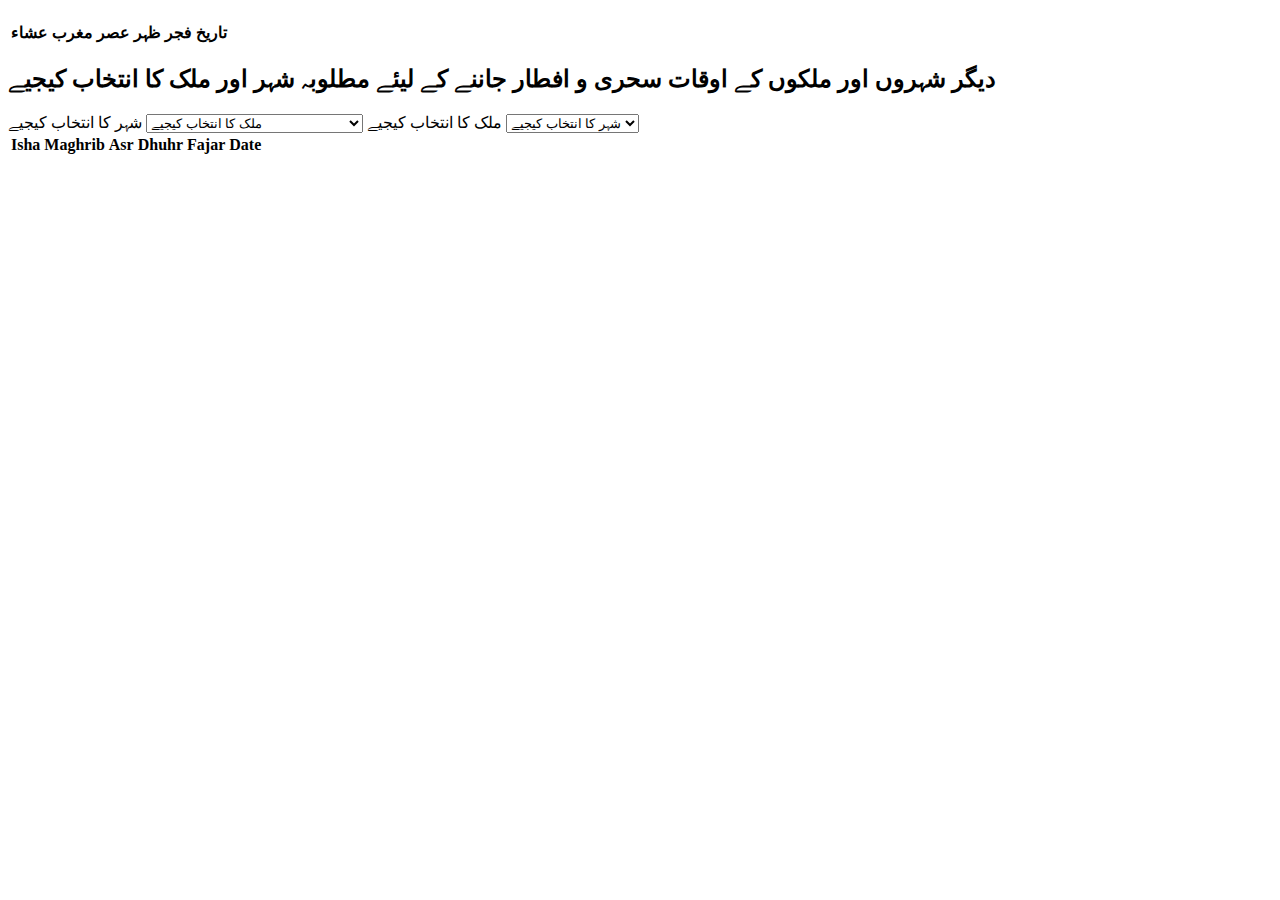
<file: index.html>
<!DOCTYPE html>
<html lang="en">
<head>
    <meta charset="UTF-8">
    <meta name="viewport" content="width=device-width, initial-scale=1.0">
    <title>Document</title>
</head>
<body>
    <h2 class="newNamaz" id="cruntCityNameNew"></h2>
    <table id="ramadan-timings-table2">
        <tr>
            <th>عشاء</th>
            <th>مغرب</th>
            <th>عصر</th>
            <th>ظہر</th>
            <th>فجر</th>
            <th>تاریخ</th>
        </tr>
    </table>
    <div class="ramadan-timings">
        <h2>دیگر شہروں اور ملکوں کے اوقات سحری و افطار جاننے کے لیئے مطلوبہ شہر اور ملک کا انتخاب کیجیے
        </h2>
        <label for="country-dropdown">ملک کا انتخاب کیجیے</label>
        <select id="country-dropdown" onchange="updateCities()">
            <option value="Select Country" selected id="mycountry">ملک کا انتخاب کیجیے</option>
        </select>

        <label for="city-dropdown">شہر کا انتخاب کیجیے</label>
        <select id="city-dropdown">
            <option value="Select City" selected id="mycity">شہر کا انتخاب کیجیے</option>
        </select>

        <table>
            <thead>
                <tr>
                    <th>Isha</th>
                    <th>Maghrib</th>
                    <th>Asr</th>
                    <th>Dhuhr</th>
                    <th>Fajar</th>
                    <th>Date</th>
                </tr>
            </thead>
            <tbody id="ramadan-timings-table"></tbody>
        </table>
    </div>
    <script>
        // Function to format date as YYYY-MM-DD for comparison
        function formatDateForComparison(dateString) {
            var date = new Date(dateString);
            var day = String(date.getDate()).padStart(2, '0');
            var monthNames = ["Jan", "Feb", "Mar", "Apr", "May", "Jun", "Jul", "Aug", "Sep", "Oct", "Nov", "Dec"];
            var month = monthNames[date.getMonth()];
            var year = date.getFullYear();
            return `${day} ${month} ${year}`;
        }

        function getCurrentMonth() {
            var currentDate = new Date();
            var currentMonth = currentDate.getMonth() + 1;
            return currentMonth;
        }

        function getCurrentYear() {
            var currentDate = new Date();
            var currentYear = currentDate.getFullYear();
            return currentYear;
        }

        // First, fetch client IP, city, and country
        fetch('https://ipinfo.io/json')
            .then(response => response.json())
            .then(data => {
                var clientCity = data.city;
                var clientCountry = data.country;
                var currentMonth = getCurrentMonth();
                var currentYear = getCurrentYear();
                fetch(
                    `https://api.aladhan.com/v1/calendarByCity/${currentYear}/${currentMonth}?city=${clientCity}&country=${clientCountry}&method=1`)
                    .then(response => response.json())
                    .then(prayerData => {
                        var today = formatDateForComparison(new Date());
                        var prayerTimesdate = document.getElementById('prayerTimesdate');
                        var prayerTimessehri = document.getElementById('prayerTimessehri');
                        var prayerTimesaftari = document.getElementById('prayerTimesaftari');
                        var prayerTimesDiv = document.getElementById('prayerTimes');
                        var todayDateHeading = document.getElementById('todayDate');
                        var cityName = document.getElementById('cityName');
                        var ramadanTiming = document.getElementById('ramadanTiming');
                        var headingName = document.getElementById('headingName');
                        var todayDateHeading2 = document.getElementById('todayDate2');
                        var timingsTable = document.getElementById('ramadan-timings-table2');
                        var cruntCityNameNew = document.getElementById('cruntCityNameNew');
                        cruntCityNameNew.innerHTML = ` <p>${clientCity} نماز کے اوقات</p>`;
                        for (var i = 0; i < prayerData.data.length; i++) {
                            console.log(prayerData.data.Fajr);
                            var date = prayerData.data[i].date.readable;
                            var formattedDate = formatDateForComparison(prayerData.data[i].date.gregorian.date);

                            console.log(prayerData.data[i].timings.Fajr);
                            var sehriTime = prayerData.data[i].timings.Fajr;
                            var iftarTime = prayerData.data[i].timings.Maghrib;
                            const sehriTimenew = sehriTime.replace(/\s*\(PKT\)/, '');
                            const iftarTimenew = iftarTime.replace(/\s*\(PKT\)/, '');
                            // Example time string: "18:05"
                            const timeString = iftarTimenew;

                            // Extract hours and minutes
                            const [hours, minutes] = timeString.split(':');

                            // Convert to 12-hour format
                            const ampm = hours >= 12 ? 'pm' : 'am';
                            const formattedHours = hours % 12 || 12; // Handle 12:00 PM as 12:00 PM, not 00:00 PM
                            const formattedTime = `${formattedHours}:${minutes} ${ampm}`;
                            // if (date >= today) {
                            var row = `<tr><td>${formatTime(prayerData.data[i].timings.Isha)}</td><td>${formatTime(prayerData.data[i].timings.Maghrib)}</td><td>${formatTime(prayerData.data[i].timings.Asr)}</td><td>${formatTime(prayerData.data[i].timings.Dhuhr)}</td><td>${formatTime(prayerData.data[i].timings.Fajr)}</td><td>${date}</td></tr>`;
                            timingsTable.innerHTML += row;
                            // }

                        }
                    })
                    .catch(error => console.error('Error fetching prayer times:', error));
            })
            .catch(error => console.error('Error fetching IP address:', error));

        function getNext30Days(today) {
            var next30Days = new Date(today);
            next30Days.setDate(next30Days.getDate() + 30);
            return formatDateForComparison(next30Days);
        }
    </script>
    <script>
        var countries = [
            'pakistan', 'usa', 'uk', 'canada', 'australia', 'germany', 'france', 'japan',
            'brazil', 'south africa', 'south korea', 'russia', 'china', 'mexico', 'india',
            'afghanistan', 'albania', 'algeria', 'andorra', 'angola', 'antigua and barbuda',
            'argentina', 'armenia', 'austria', 'azerbaijan', 'bahamas', 'bahrain', 'bangladesh',
            'barbados', 'belarus', 'belgium', 'belize', 'benin', 'bhutan', 'bolivia',
            'bosnia and herzegovina', 'botswana', 'brazil', 'brunei', 'bulgaria', 'burkina faso',
            'burundi', 'cabo verde', 'cambodia', 'cameroon', 'canada', 'central african republic',
            'chad', 'chile', 'china', 'colombia', 'comoros', 'congo', 'costa rica', 'croatia',
            'cuba', 'cyprus', 'czech republic', 'denmark', 'djibouti', 'dominica', 'dominican republic',
            'east timor', 'ecuador', 'egypt', 'el salvador', 'equatorial guinea', 'eritrea', 'estonia',
            'ethiopia', 'fiji', 'finland', 'france', 'gabon', 'gambia', 'georgia', 'germany', 'ghana',
            'greece', 'grenada', 'guatemala', 'guinea', 'guinea-bissau', 'guyana', 'haiti', 'honduras',
            'hungary', 'iceland', 'india', 'indonesia', 'iran', 'iraq', 'ireland', 'israel', 'italy',
            'jamaica', 'japan', 'jordan', 'kazakhstan', 'kenya', 'kiribati', 'korea, north', 'korea, south',
            'kosovo', 'kuwait', 'kyrgyzstan', 'laos', 'latvia', 'lebanon', 'lesotho', 'liberia', 'libya',
            'liechtenstein', 'lithuania', 'luxembourg', 'macedonia', 'madagascar', 'malawi', 'malaysia',
            'maldives', 'mali', 'malta', 'marshall islands', 'mauritania', 'mauritius', 'mexico', 'micronesia',
            'moldova', 'monaco', 'mongolia', 'montenegro', 'morocco', 'mozambique', 'myanmar', 'namibia', 'nauru',
            'nepal', 'netherlands', 'new zealand', 'nicaragua', 'niger', 'nigeria', 'norway', 'oman', 'pakistan',
            'palau', 'panama', 'papua new guinea', 'paraguay', 'peru', 'philippines', 'poland', 'portugal', 'qatar',
            'romania', 'russia', 'rwanda', 'saint kitts and nevis', 'saint lucia', 'saint vincent and the grenadines',
            'samoa', 'san marino', 'sao tome and principe', 'saudi arabia', 'senegal', 'serbia', 'seychelles', 'sierra leone',
            'singapore', 'slovakia', 'slovenia', 'solomon islands', 'somalia', 'south africa', 'south korea', 'south sudan',
            'spain', 'sri lanka', 'sudan', 'suriname', 'swaziland', 'sweden', 'switzerland', 'syria', 'taiwan', 'tajikistan',
            'tanzania', 'thailand', 'togo', 'tonga', 'trinidad and tobago', 'tunisia', 'turkey', 'turkmenistan', 'tuvalu',
            'uganda', 'ukraine', 'united arab emirates', 'united kingdom', 'united states of america', 'uruguay', 'uzbekistan',
            'vanuatu', 'vatican city', 'venezuela', 'vietnam', 'yemen', 'zambia', 'zimbabwe'
        ];
        // Get the country and city dropdown elements
        var countryDropdown = document.getElementById('country-dropdown');
        var cityDropdown = document.getElementById('city-dropdown');

        // Populate the country dropdown
        for (var i = 0; i < countries.length; i++) {
            var countryName = countries[i];
            var option = document.createElement('option');
            option.value = countryName;
            option.text = countryName.charAt(0).toUpperCase() + countryName.slice(1);
            countryDropdown.appendChild(option);
        }

        // Function to update cities based on the selected country
        function updateCities() {
            var selectedCountry = countryDropdown.value;
            var cityOptions = getCities(selectedCountry);

            // Clear existing city options
            cityDropdown.innerHTML = '<option value="Select City" selected>Select City</option>';

            // Populate the city dropdown with new options
            for (var i = 0; i < cityOptions.length; i++) {
                var cityName = cityOptions[i];
                var option = document.createElement('option');
                option.value = cityName;
                option.text = cityName.charAt(0).toUpperCase() + cityName.slice(1);
                cityDropdown.appendChild(option);
            }

            // Update timings based on the selected country and city
            updateRamadanTimings();
        }

        // Function to get the list of cities for a given country
        function getCities(country) {
            // You can customize this function to fetch cities based on the selected country
            // For simplicity, I'm providing a static list of cities for each country
            var citiesByCountry = {
                'pakistan': ['karachi', 'lahore', 'islamabad', 'rawalpindi', 'faisalabad', 'multan', 'peshawar', 'quetta', 'sialkot', 'gujranwala', 'sargodha', 'bahawalpur', 'sukkur', 'jhelum', 'abbottabad', 'mirpur', 'larkana', 'hyderabad'],
                'usa': ['new york', 'los angeles', 'chicago', 'houston', 'miami'],
                'uk': ['london', 'manchester', 'birmingham', 'glasgow', 'cardiff'],
                'canada': ['toronto', 'vancouver', 'montreal', 'calgary', 'ottawa'],
                'australia': ['sydney', 'melbourne', 'brisbane', 'perth', 'adelaide'],
                'germany': ['berlin', 'munich', 'hamburg', 'cologne', 'frankfurt'],
                'france': ['paris', 'marseille', 'lyon', 'toulouse', 'nice'],
                'japan': ['tokyo', 'osaka', 'kyoto', 'nagoya', 'sapporo'],
                'brazil': ['rio de janeiro', 'sao paulo', 'brasilia', 'salvador', 'fortaleza'],
                'south africa': ['cape town', 'johannesburg', 'pretoria', 'durban', 'bloemfontein'],
                'russia': ['moscow', 'saint petersburg', 'novosibirsk', 'yekaterinburg', 'nizhny novgorod'],
                'china': ['beijing', 'shanghai', 'guangzhou', 'shenzhen', 'tianjin'],
                'mexico': ['mexico city', 'guadalajara', 'monterrey', 'puebla', 'tijuana'],
                'india': ['delhi', 'mumbai', 'kolkata', 'chennai', 'bangalore'],
                'afghanistan': ['kabul', 'herat', 'mazar-i-sharif', 'kandahar', 'jalalabad'],
                'albania': ['tirana', 'durres', 'vlore', 'shkoder', 'elbasan'],
                'algeria': ['algiers', 'oran', 'constantine', 'batna', 'annaba'],
                'andorra': ['andorra la vella', 'encamp', 'escaldes-engordany', 'ordino', 'la massana'],
                'angola': ['luanda', 'lobito', 'huambo', 'benguela', 'kuito'],
                'antigua and barbuda': ['saint johns', 'all saints', 'liberta', 'potterville', 'bolands'],
                'argentina': ['buenos aires', 'cordoba', 'rosario', 'mendoza', 'la plata'],
                'armenia': ['yerevan', 'gyumri', 'vanadzor', 'vagharshapat', 'hrazdan'],
                'austria': ['vienna', 'graz', 'linz', 'salzburg', 'innsbruck'],
                'azerbaijan': ['baku', 'ganja', 'sumqayit', 'mingachevir', 'lankaran'],
                'bahamas': ['nassau', 'freeport', 'lucaya', 'marsh harbour', 'east end'],
                'bahrain': ['manama', 'al-muharraq', 'ar-rifa', 'dar kulaib', 'madinat hamad'],
                'bangladesh': ['dhaka', 'chittagong', 'khulna', 'rajshahi', 'comilla'],
                'barbados': ['bridgetown', 'speightstown', 'oistins', 'bathsheba', 'holetown'],
                'belarus': ['minsk', 'gomel', 'mogilev', 'vitebsk', 'hrodna'],
                'belgium': ['brussels', 'antwerp', 'ghent', 'bruges', 'liege'],
                'belize': ['belmopan', 'belize city', 'san ignacio', 'orange walk', 'dangriga'],
                'benin': ['porto-novo', 'cotonou', 'parakou', 'djougou', 'bohicon'],
                'bhutan': ['thimphu', 'phuntsholing', 'punakha', 'paro', 'ha'],
                'bolivia': ['la paz', 'sucre', 'santa cruz de la sierra', 'cochabamba', 'oruro'],
                'bosnia and herzegovina': ['sarajevo', 'banja luka', 'mostar', 'tuzla', 'zenica'],
                'botswana': ['gaborone', 'francistown', 'molepolole', 'serowe', 'selibe-phikwe'],
                'brunei': ['bandar seri begawan', 'kuala belait', 'seria', 'tutong', 'bangar'],
                'bulgaria': ['sofia', 'plovdiv', 'varna', 'burgas', 'rousse'],
                'burkina faso': ['ouagadougou', 'bobodioulasso', 'koudougou', 'ouahigouya', 'banfora'],
                'burundi': ['bujumbura', 'muyinga', 'rumonge', 'gitega', 'ngozi'],
                'cabo verde': ['praia', 'mindelo', 'assomada', 'santa maria', 'cova figueira'],
                'cambodia': ['phnom penh', 'sihanoukville', 'battambang', 'siem reap', 'prey veng'],
                'cameroon': ['yaounde', 'douala', 'bamenda', 'bafoussam', 'garoua'],
                'canada': ['toronto', 'vancouver', 'montreal', 'calgary', 'ottawa'],
                'central african republic': ['bangui', 'bimbo', 'berberati', 'kaga-bandoro', 'bambari'],
                'chad': ['djamena', 'moundou', 'sagh', 'abecher', 'bitkine'],
                'chile': ['santiago', 'valparaiso', 'concepcion', 'antofagasta', 'vina del mar'],
                'china': ['beijing', 'shanghai', 'guangzhou', 'shenzhen', 'tianjin'],
                'colombia': ['bogota', 'medellin', 'cali', 'barranquilla', 'cartagena'],
                'comoros': ['moroni', 'mfumbuni', 'fomboni', 'domoni', 'tsemo'],
                'congo': ['kinshasa', 'lubumbashi', 'mbuji-mayi', 'kisangani', 'kananga'],
                'costa rica': ['san jose', 'limon', 'alajuela', 'heredia', 'puerto limon'],
                'croatia': ['zagreb', 'split', 'rijeka', 'osijek', 'zadar'],
                'cuba': ['havana', 'santiago de cuba', 'camaguey', 'holguin', 'santa clara'],
                'cyprus': ['nicosia', 'limassol', 'larnaca', 'paphos', 'famagusta'],
                'czech republic': ['prague', 'brno', 'ostrava', 'plzen', 'liberec'],
                'denmark': ['copenhagen', 'aarhus', 'odense', 'aalborg', 'esbjerg'],
                'djibouti': ['djibouti', 'ali sabieh', 'tadjoura', 'obock', 'dikhil'],
                'dominica': ['roseau', 'portsmouth', 'marigot', 'berekua', 'mahaut'],
                'dominican republic': ['santo domingo', 'santiago de los caballeros', 'santo domingo oeste', 'santo domingo este', 'santo domingo norte'],
                'east timor': ['dili', 'suai', 'maliana', 'baucau', 'aileu'],
                'ecuador': ['quito', 'guayaquil', 'quito', 'cuenca', 'machala'],
                'egypt': ['cairo', 'alexandria', 'giza', 'shubra el-kheima', 'port said'],
                'el salvador': ['san salvador', 'santa ana', 'san miguel', 'mejicanos', 'soyapango'],
                'equatorial guinea': ['malabo', 'bata', 'ebebiyin', 'aconibe', 'anisoc'],
                'eritrea': ['asmara', 'massawa', 'keren', 'asmara', 'assab'],
                'estonia': ['tallinn', 'tartu', 'narva', 'parnu', 'viljandi'],
                'ethiopia': ['addis ababa', 'dire dawa', 'addis ababa', 'mek\'ele', 'gondar'],
                'fiji': ['suva', 'lautoka', 'nadi', 'labasa', 'ba'],
                'finland': ['helsinki', 'espoo', 'tampere', 'vantaa', 'turku'],
                'france': ['paris', 'marseille', 'lyon', 'toulouse', 'nice'],
                'gabon': ['libreville', 'port-gentil', 'port-gentil', 'oyem', 'moanda'],
                'gambia': ['banjul', 'serrekunda', 'brikama', 'bakau', 'banjul'],
                'georgia': ['tbilisi', 'kutaisi', 'batumi', 'rustavi', 'zestafoni'],
                'germany': ['berlin', 'munich', 'hamburg', 'cologne', 'frankfurt'],
                'ghana': ['accra', 'kumasi', 'tamale', 'sekondi-takoradi', 'cape coast'],
                'greece': ['athens', 'thessaloniki', 'patras', 'piraeus', 'larissa'],
                'grenada': ['saint georges', 'grenville', 'gouyave'],
                'guatemala': ['guatemala city', 'mixco', 'villa nueva', 'petapa', 'san juan sacatepequez'],
                'Spain': ['madrid', 'barcelona', 'valencia', 'seville', 'zaragoza'],
                'Sri Lanka': ['colombo', 'kandy', 'galle', 'jaffna', 'negombo'],
                'Sudan': ['khartoum', 'omdurman', 'khartoum north', 'port sudan', 'kassala'],
                'Suriname': ['paramaribo', 'lelydorp', 'nickerie', 'moengo', 'nieuw amsterdam'],
                'Swaziland': ['mbabane', 'manzini', 'lobamba', 'siteki', 'piggs peak'],
                'Sweden': ['stockholm', 'gothenburg', 'malmo', 'uppsala', 'västerås'],
                'Switzerland': ['zurich', 'geneva', 'basel', 'bern', 'lausanne'],
                'Syria': ['damascus', 'aleppo', 'homs', 'hama', 'latakia'],
                'Taiwan': ['taipei', 'kaohsiung', 'taichung', 'tainan', 'hsinchu'],
                'Tajikistan': ['dushanbe', 'khujand', 'kulob', 'qurghonteppa', 'isorqul'],
                'Tanzania': ['dar es salaam', 'dodoma', 'mwanza', 'zanzibar city', 'arusha'],
                'Thailand': ['bangkok', 'nonthaburi', 'nakhon ratchasima', 'chiang mai', 'hat yai'],
                'Togo': ['lome', 'sokode', 'kara', 'palime', 'atakpame'],
                'Tonga': ['nukualofa', 'neiafu', 'pangai', 'ohonua', 'haveluloto'],
                'Trinidad': ['port of spain', 'san fernando', 'chaguanas', 'arima', 'point fortin'],
                'Tunisia': ['tunis', 'sfax', 'sousse', 'kairouan', 'bizerte'],
                'Turkey': ['istanbul', 'ankara', 'izmir', 'bursa', 'adana'],
                'Turkmenistan': ['ashgabat', 'turkmenabat', 'dasoguz', 'mary', 'balkanabat'],
                'Tuvalu': ['funafuti', 'vaiaku', 'fongafale', 'asau', 'savave'],
                'Uganda': ['kampala', 'nansana', 'kira', 'mbarara', 'gulu'],
                'Ukraine': ['kyiv', 'kharkiv', 'odessa', 'dnipro', 'donetsk'],
                'United Arab Emirates': ['abu dhabi', 'dubai', 'sharjah', 'al ain', 'ajman'],
                'United Kingdom': ['london', 'manchester', 'birmingham', 'glasgow', 'cardiff'],
                'United States of America': ['new york', 'los angeles', 'chicago', 'houston', 'miami'],
                'Uruguay': ['montevideo', 'salto', 'paysandu', 'las piedras', 'rivera'],
                'Uzbekistan': ['tashkent', 'namangan', 'samarkand', 'andijan', 'nukus'],
                'Vanuatu': ['port vila', 'lakatoro', 'saratamata', 'norsup', 'isangel'],
                'Vatican': ['vatican city'],
                'Venezuela': ['caracas', 'maracaibo', 'valencia', 'barquisimeto', 'maracay'],
                'Vietnam': ['hanoi', 'ho chi minh city', 'da nang', 'hai phong', 'can tho'],
                'Yemen': ['sanaa', 'taiz', 'aden', 'ibb', 'al mukalla'],
                'Zambia': ['lusaka', 'ndola', 'kitwe', 'kabwe', 'chingola'],
                'Zimbabwe': ['harare', 'bulawayo', 'chitungwiza', 'mutare', 'gweru'],

            };

            return citiesByCountry[country] || [];
        }

        // Function to update Ramadan timings based on the selected country and city

        // Function to update Ramadan timings based on the selected country and city
        // Assuming you have two dropdowns with the IDs 'country-dropdown' and 'city-dropdown'
        var countryDropdown = document.getElementById('country-dropdown');
        var cityDropdown = document.getElementById('city-dropdown');

        // Add event listeners to both dropdowns
        countryDropdown.addEventListener('change', updateRamadanTimings);
        cityDropdown.addEventListener('change', updateRamadanTimings);

        // Function to update Ramadan timings
        function getCurrentMonth() {
            var currentDate = new Date();
            var currentMonth = currentDate.getMonth() + 1;
            return currentMonth;
        }

        function getCurrentYear() {
            var currentDate = new Date();
            var currentYear = currentDate.getFullYear();
            return currentYear;
        }
        fetch('https://ipinfo.io/json')
            .then(response => response.json())
            .then(data => {
                var clientCity = data.city;
                var clientCountry = data.country;
                var mycountry = document.getElementById('mycountry');
                var mycountry = document.getElementById('mycity');

            })

        function getCurrentMonth() {
            var currentDate = new Date();
            var currentMonth = currentDate.getMonth() + 1;
            return currentMonth;
        }

        function getCurrentYear() {
            var currentDate = new Date();
            var currentYear = currentDate.getFullYear();
            return currentYear;
        }

        function getFormattedDate() {
            var today = new Date();

            var day = today.getDate();
            var month = today.getMonth() + 1;
            var year = today.getFullYear();

            var formattedDay = (day < 10) ? '0' + day : day;
            var formattedMonth = (month < 10) ? '0' + month : month;

            // Format the date as DD-MM-YYYY
            var formattedDate = formattedDay + '-' + formattedMonth + '-' + year;

            return formattedDate;
        }

        function updateRamadanTimings() {
            var currentMonth = getCurrentMonth();
            var currentYear = getCurrentYear();
            var selectedCountry = countryDropdown.value;
            var selectedCity = cityDropdown.value;

            var currentMonth = getCurrentMonth();
            var currentYear = getCurrentYear();
            var formattedDate = getFormattedDate();
            // API URL for Aladhan
            var apiURL = 'https://api.aladhan.com/v1/calendarByCity';

            // Fetch Ramadan timings using the selected country and city
            fetch(`${apiURL}?city=${selectedCity}&country=${selectedCountry}&method=1`)
                .then(response => response.json())
                .then(data => {
                    // Update the timings table
                    var timingsTable = document.getElementById('ramadan-timings-table');
                    timingsTable.innerHTML = '';
                    // timingsTable.innerHTML = '<tr><th>تاریخ</th><th>سحری کے اوقات</th><th>افطاری کے اوقات</th></tr>';

                    for (var i = 0; i < data.data.length; i++) {
                        var day = data.data[i];
                        var date = day.date.gregorian.date;
                        // if (date >= formattedDate) {
                        var row = `<tr><td>${formatTime(day.timings.Isha)}</td><td>${formatTime(day.timings.Maghrib)}</td><td>${formatTime(day.timings.Asr)}</td><td>${formatTime(day.timings.Dhuhr)}</td><td>${formatTime(day.timings.Fajr)}</td><td>${date}</td></tr>`;
                        timingsTable.innerHTML += row;
                        // }
                    }
                })
                .catch(error => {
                    console.error('Error fetching Ramadan timings:', error);
                });
        }

        // Function to format time
        function formatTime(timeString) {
            // Assuming the timeString is in the format 'HH:mm:ss'
            var parts = timeString.split(':');
            var hour = parseInt(parts[0], 10);
            var minute = parseInt(parts[1], 10);
            var period = hour >= 12 ? 'PM' : 'AM';

            // Convert to 12-hour time format
            hour = hour % 12 || 12;

            return `${hour}:${minute < 10 ? '0' : ''}${minute} ${period}`;
        }
    </script>
    
</body>
</html>
</file>
